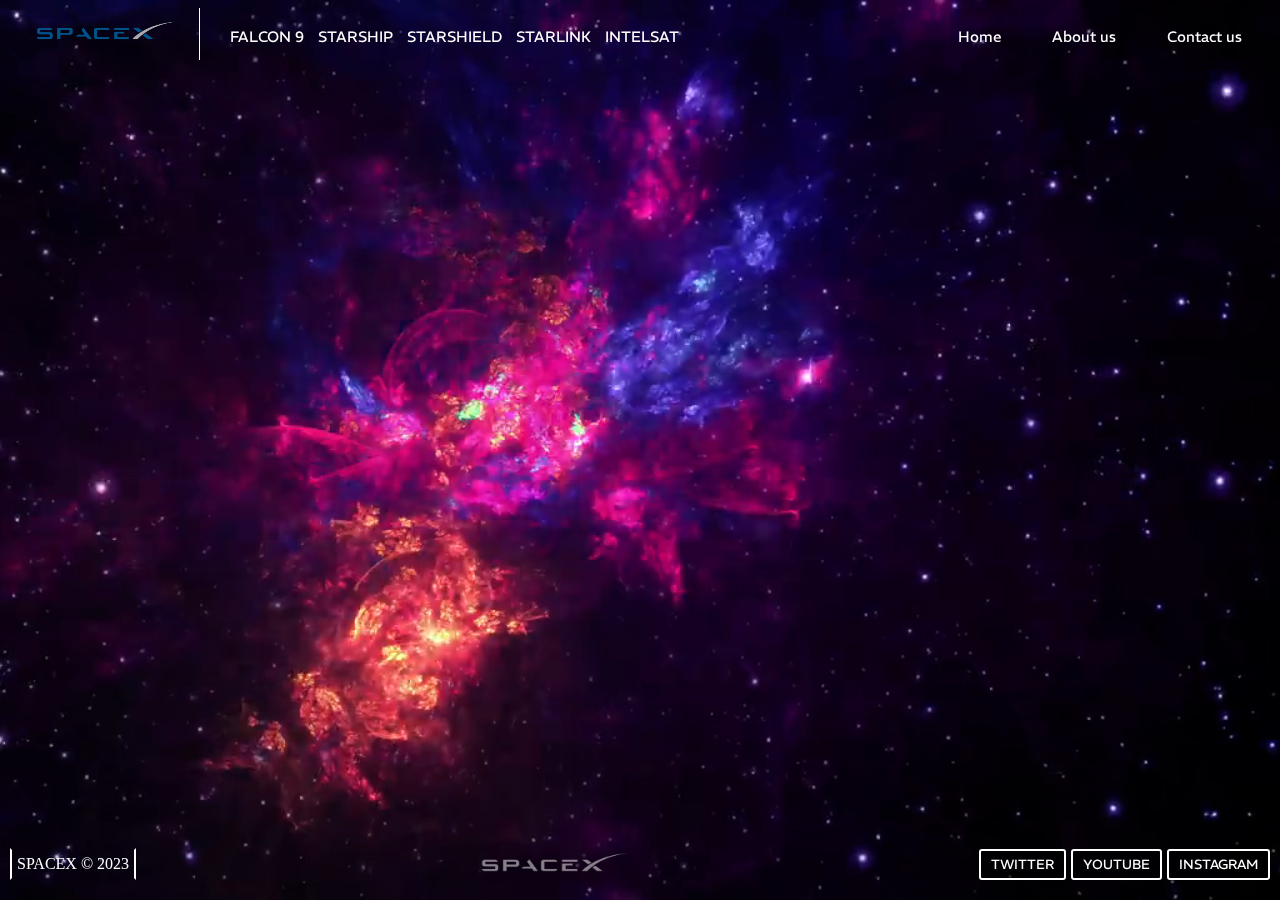
<file: index.html>
<!DOCTYPE html>
<html lang="en">

<head>
    <meta charset="UTF-8">
    <meta name="viewport" content="width=device-width, initial-scale=1.0">
    <title>Landing Page</title>
    <link rel="stylesheet" href="style.css">
    <link rel="icon" href="my-logo.jpg">
</head>

<body>
    <div class="container">
        <video autoplay loop muted plays-inline class="back-video">
            <source src="back-vid.mp4">
        </video>
        
        <nav>
            <div class="left-nav">
                <div class="nav-logo">
                    <img src="space-x-logo.png">
                </div>
                <div class="nav-links">
                    <a href="#">falcon 9</a>
                    <a href="#">starship</a>
                    <a href="#">starshield</a>
                    <a href="#">starlink</a>
                    <a href="#">intelsat</a>
                </div>
            </div>
            <div class="right-nav">
                <div class="nav-buttons">
                    <a href="index.html"><button>Home</button></a>
                    <a href="about.html"><button>About us</button></a>
                    <a href="contact.html"><button>Contact us</button></a>
                </div>
            </div>
        </nav>

        <main>
            <div class="headings">
                <div class="content">
                    <h1 id="first-line">WELCOME TO</h1>
                </div>
                <div class="content">
                    <h1 id="second-line">SPACE-X</h1>
                </div>
            </div>
            <div class="main-description">
                <p>“You want to wake up in the morning and think the future is going to be great - and that's what being a spacefaring civilization is all about. It's about believing in the future and thinking that the future will be better than the past. And I can't think of anything more exciting than going out there and being among the stars.” <strong>-Elon Musk</strong></p>
            </div>
        </main>

        <footer>
            <div class="left-foot">
                <p>SPACEX &copy; 2023</p>
            </div>
            <div class="center-foot">
                <img src="spacex-logo.png">
            </div>
            <div class="right-foot">
                <button>Twitter</button>
                <button>Youtube</button>
                <button>Instagram</button>
            </div>
        </footer>
    </div>
</body>

</html>
</file>
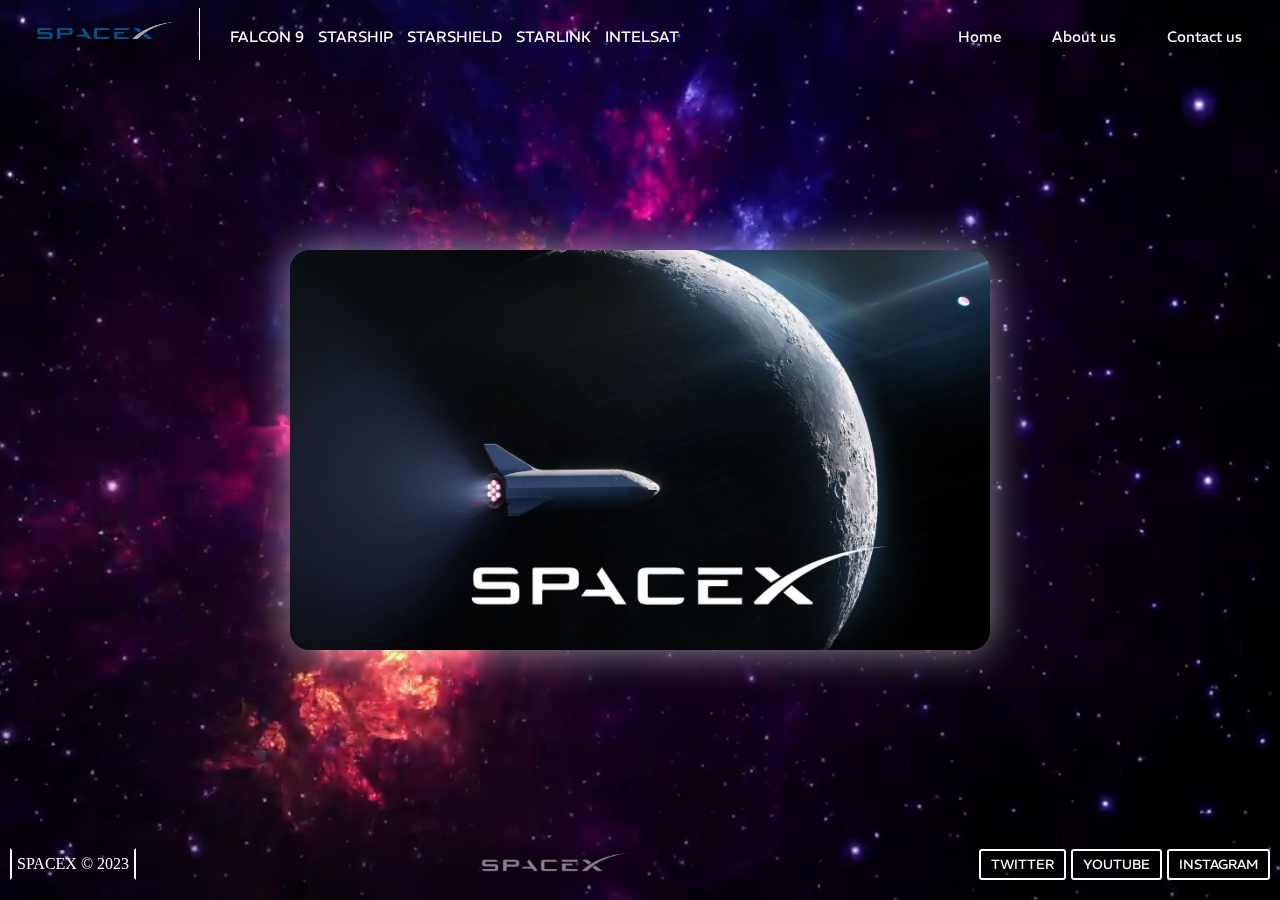
<file: about.html>
<!DOCTYPE html>
<html lang="en">
<head>
    <meta charset="UTF-8">
    <meta name="viewport" content="width=device-width, initial-scale=1.0">
    <title>About us</title>
    <link rel="stylesheet" href="about.css">
    <link rel="icon" href="my-logo.jpg">
</head>
<body>
    <div class="container">
        <video autoplay loop muted plays-inline class="back-video">
            <source src="back-vid.mp4">
        </video>

        <nav>
            <div class="left-nav">
                <div class="nav-logo">
                    <img src="space-x-logo.png">
                </div>
                <div class="nav-links">
                    <a href="#">falcon 9</a>
                    <a href="#">starship</a>
                    <a href="#">starshield</a>
                    <a href="#">starlink</a>
                    <a href="#">intelsat</a>
                </div>
            </div>
            <div class="right-nav">
                <div class="nav-buttons">
                    <a href="index.html"><button>Home</button></a>
                    <a href="about.html"><button>About us</button></a>
                    <a href="contact.html"><button>Contact us</button></a>
                </div>
            </div>
        </nav>

        <main>
            <div class="main">
                <div class="card">
                    <div class="front-side">
                        <img src="card-pic.jpg">
                    </div>
                    <div class="back-side">
                        <h1>SPACEX</h1>
                        <p>SpaceX, established by Elon Musk in 2002, is a pioneering private aerospace company with a mission to reduce space transportation costs and make life multi-planetary. It has successfully developed the Falcon series of rockets, renowned for their reusability, which has drastically cut down launch expenses. Notably, SpaceX achieved historic milestones like the first privately-funded spacecraft to reach orbit, the first privately-funded spacecraft to dock with the International Space Station (ISS), and the launch of the Falcon Heavy, the most powerful operational rocket globally. The company continues to innovate, aiming for interplanetary travel with the Starship spacecraft and deploying the Starlink satellite constellation to provide global internet coverage.</p>
                    </div>
                </div>
            </div>
        </main>

        <footer>
            <div class="left-foot">
                <p>SPACEX &copy; 2023</p>
            </div>
            <div class="center-foot">
                <img src="spacex-logo.png">
            </div>
            <div class="right-foot">
                <button>Twitter</button>
                <button>Youtube</button>
                <button>Instagram</button>
            </div>
        </footer>
    </div>
</body>
</html>
</file>
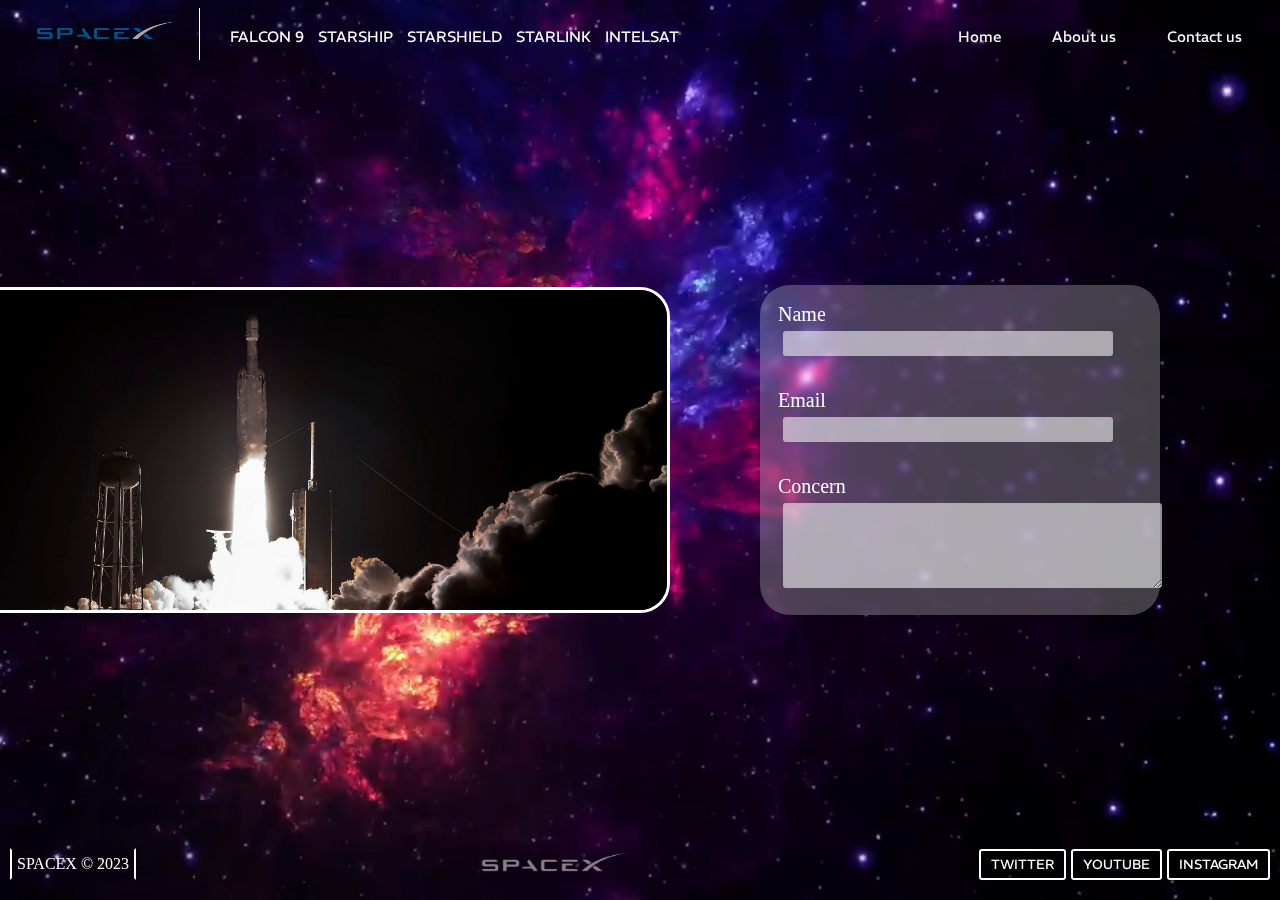
<file: contact.html>
<!DOCTYPE html>
<html lang="en">
<head>
    <meta charset="UTF-8">
    <meta name="viewport" content="width=device-width, initial-scale=1.0">
    <title>Contact us</title>
    <link rel="stylesheet" href="contact.css">
    <link rel="icon" href="my-logo.jpg">
</head>
<body>
    <div class="container">
        <video autoplay loop muted plays-inline class="back-video">
            <source src="back-vid.mp4">
        </video>

        <nav>
            <div class="left-nav">
                <div class="nav-logo">
                    <img src="space-x-logo.png">
                </div>
                <div class="nav-links">
                    <a href="#">falcon 9</a>
                    <a href="#">starship</a>
                    <a href="#">starshield</a>
                    <a href="#">starlink</a>
                    <a href="#">intelsat</a>
                </div>
            </div>
            <div class="right-nav">
                <div class="nav-buttons">
                    <a href="index.html"><button>Home</button></a>
                    <a href="about.html"><button>About us</button></a>
                    <a href="contact.html"><button>Contact us</button></a>
                </div>
            </div>
        </nav>

        <main>
            <div class="main">
                <div class="left-side">
                    <img src="contact-img.jpg">
                </div>
                <div class="right-side">
                    <div class="form">
                        <div class="item1">
                            <label for="name">Name</label><br>
                            <input type="text" id="name" name="name"><br>
                        </div>
                        <div class="item2">
                            <label for="email" id="label2">Email</label><br>
                            <input type="email" id="email" name="email"><br>
                        </div>
                        <div class="item3">
                            <label for="concern">Concern</label><br>
                            <textarea rows="5" cols="44" id="concern" name="concern"></textarea>
                        </div>
                    </div>
                </div>
            </div>
        </main>

        <footer>
            <div class="left-foot">
                <p>SPACEX &copy; 2023</p>
            </div>
            <div class="center-foot">
                <img src="spacex-logo.png">
            </div>
            <div class="right-foot">
                <button>Twitter</button>
                <button>Youtube</button>
                <button>Instagram</button>
            </div>
        </footer>
    </div>
</body>
</html>
</file>
<file: style.css>
@import url('https://fonts.googleapis.com/css2?family=Kalam:wght@700&family=REM&display=swap');

* {
    margin: 0;
    padding: 0;
    box-sizing: border-box;
}

body {
    overflow: hidden;
}

.container {
    width: 100%;
    height: 100vh;
    background: transparent;
}

.back-video {
    position: absolute;
    right: 0;
    z-index: -1;
}

@media (min-aspect-ratio: 16/9){
    .back-video{
        width: 100%;
        height: auto;
    }
}

@media (max-aspect-ratio: 16/9){
    .back-video{
        width: auto;
        height: 100vh;
    }
}

nav {
    height: 8vh;
    width: 100vw;
    /* background-color: lightskyblue; */
    background: transparent;
    display: flex;
    align-items: center;
    justify-content: space-between;
}

nav .left-nav {
    height: 100%;
    display: flex;
    align-items: center;
}

.left-nav .nav-links {
    margin-left: 30px;
}

.nav-links a {
    color: #FFFFFF;
    text-decoration: none;
    text-transform: uppercase;
    margin-right: 10px;
    font-family: 'REM', sans-serif;
    font-size: 15px;
    cursor: pointer;
    border-bottom: 2px solid transparent;
    transition: border-bottom 0.5s;
}

.nav-links a:hover {
    border-bottom: 2px solid #FFFFFF;
}

.nav-logo img {
    width: 200px;
    border-right: 1px solid #FFFFFF;
    padding-right: 10px;
}

.nav-logo img:hover {
    filter: drop-shadow(0px 0px 10px #ff9100);
    cursor: pointer;
}

.nav-buttons {
    margin-right: 20px;
    display: flex;
    gap: 15px;
}

.nav-buttons button {
    outline: 0;
    border: 3px solid #ffffff00;
    color: #FFFFFF;
    background: transparent;
    padding: 8px 15px;
    border-radius: 30px;
    font-size: 15px;
    cursor: grab;
    transition: 0.6s;
    font-family: 'REM', sans-serif;
}

.nav-buttons button:hover {
    border: 3px solid #FFFFFF;
}

.nav-buttons button:active {
    cursor: grabbing;
}

main {
    height: 84vh;
    width: 100vw;
    /* background-color: #000000; */
    background: transparent;
    display: flex;
    align-items: center;
    justify-content: space-between;
}

main .main-description {
    background-color: rgba(255, 255, 255, 0.123);
    height: 140px;
    width: 300px;
    padding: 10px;
    border-top-left-radius: 30px;
    border-bottom-left-radius: 30px;
    display: flex;
    align-items: center;
    transform: translateX(100%);
    animation-name: show;
    animation-duration: 1s;
    animation-delay: 1s;
    animation-fill-mode: forwards;
    animation-timing-function: cubic-bezier(0.68, -0.55, 0.27, 1.55);
    transition: 0.5s;
}

main .main-description:hover {
    background-color: rgba(255, 255, 255, 0.308);
}

@keyframes show {
    from {
        transform: translateX(100%);
    }
    to {
        transform: translateX(0%);
    }
}

main .main-description p {
    font-size: 12px;
    color: #FFFFFF;
}

main .headings {
    font-size: 4rem;
    margin-left: 10px;
    color: #FFFFFF;
}

.headings .content {
    /* border: 1px solid red; */
    overflow: hidden;
}

.headings .content h1 {
    transform: translateY(-100%);
    animation-name: popup;
    animation-duration: 1.5s;
    animation-delay: 1s;
    animation-fill-mode: forwards;
    animation-timing-function: cubic-bezier(0.68, -0.55, 0.27, 1.55);
}

@keyframes popup {
    from {
        transform: translateY(-100%);
    }
    to {
        transform: translateY(0%);
    }
}

.content #first-line {
    font-family: 'REM', sans-serif;
}

.content #second-line {
    font-family: 'Kalam', cursive;
    text-indent: 500px;
}

footer {
    height: 8vh;
    width: 100vw;
    /* background-color: lightgreen; */
    background: transparent;
    display: flex;
    justify-content: space-between;
    align-items: center;
}

footer .left-foot {
    margin-left: 10px;
}

.left-foot p {
    border-left: 2px solid #FFFFFF;
    border-right: 2px solid #FFFFFF;
    border-top: 2px solid transparent;
    border-bottom: 2px solid transparent;
    padding: 5px;
    color: #FFFFFF;
    transition: 0.6s;
    cursor: pointer;
}

.left-foot p:hover {
    border: 2px solid #FFFFFF;
    border-radius: 10px;
}

.center-foot img {
    width: 150px;
    opacity: 0.5;
}

.center-foot img:hover {
    opacity: 1;
}

footer .right-foot {
    margin-right: 10px;
    display: flex;
    align-items: center;
}

.right-foot button {
    border: 2px solid #FFFFFF;
    background: transparent;
    color: #FFFFFF;
    text-transform: uppercase;
    padding: 5px 10px;
    margin-left: 5px;
    cursor: pointer;
    font-family: 'REM', sans-serif;
    transition: 0.6s;
    border-radius: 3px;
}

.right-foot button:hover {
    background-color: #FFFFFF;
    color: #000000;
}
</file>
<file: about.css>
@import url('https://fonts.googleapis.com/css2?family=Kalam:wght@700&family=REM&display=swap');

* {
    margin: 0;
    padding: 0;
    box-sizing: border-box;
}

body {
    overflow: hidden;
}

.container {
    width: 100%;
    height: 100vh;
    background: transparent;
}

.back-video {
    position: absolute;
    right: 0;
    z-index: -1;
}

@media (min-aspect-ratio: 16/9){
    .back-video{
        width: 100%;
        height: auto;
    }
}

@media (max-aspect-ratio: 16/9){
    .back-video{
        width: auto;
        height: 100vh;
    }
}

nav {
    height: 8vh;
    width: 100vw;
    /* background-color: lightskyblue; */
    background: transparent;
    display: flex;
    align-items: center;
    justify-content: space-between;
}

nav .left-nav {
    height: 100%;
    display: flex;
    align-items: center;
}

.left-nav .nav-links {
    margin-left: 30px;
}

.nav-links a {
    color: #FFFFFF;
    text-decoration: none;
    text-transform: uppercase;
    margin-right: 10px;
    font-family: 'REM', sans-serif;
    font-size: 15px;
    cursor: pointer;
    border-bottom: 2px solid transparent;
    transition: border-bottom 0.5s;
}

.nav-links a:hover {
    border-bottom: 2px solid #FFFFFF;
}

.nav-logo img {
    width: 200px;
    border-right: 1px solid #FFFFFF;
    padding-right: 10px;
}

.nav-logo img:hover {
    filter: drop-shadow(0px 0px 10px #ff9100);
    cursor: pointer;
}

.nav-buttons {
    margin-right: 20px;
    display: flex;
    gap: 15px;
}

.nav-buttons button {
    outline: 0;
    border: 3px solid #ffffff00;
    color: #FFFFFF;
    background: transparent;
    padding: 8px 15px;
    border-radius: 30px;
    font-size: 15px;
    cursor: grab;
    transition: 0.6s;
    font-family: 'REM', sans-serif;
}

.nav-buttons button:hover {
    border: 3px solid #FFFFFF;
}

.nav-buttons button:active {
    cursor: grabbing;
}

main {
    height: 84vh;
    width: 100vw;
    /* background-color: #000000; */
    background: transparent;
    display: flex;
    align-items: center;
    justify-content: center;
}

.main {
    width: 700px;
    height: 400px;
    perspective: 700px;
}

.main:hover > .card {
    cursor: grab;
    transform: rotateX(-180deg);
}

.card {
    height: 100%;
    width: 100%;
    position: relative;
    transition: 1s;
    transform-style: preserve-3d;
}

.front-side, .back-side {
    height: 100%;
    width: 100%;
    border-radius: 20px;
    box-shadow: 0px 0px 40px #ffffff8c;
    position: absolute;
    backface-visibility: hidden;
}

.front-side img {
    height: 100%;
    width: 100%;
    border-radius: 20px;
}

.back-side {
    display: flex;
    flex-direction: column;
    justify-content: center;
    align-items: center;
    padding: 20px;
    background-image: linear-gradient(215deg, #52004c, #040052, #000000);
    transform: rotateX(-180deg);
    gap: 40px;
    text-align: center;
    color: #FFFFFF;
    font-family: 'REM', sans-serif;
}

footer {
    height: 8vh;
    width: 100vw;
    /* background-color: lightgreen; */
    background: transparent;
    display: flex;
    justify-content: space-between;
    align-items: center;
}

footer .left-foot {
    margin-left: 10px;
}

.left-foot p {
    border-left: 2px solid #FFFFFF;
    border-right: 2px solid #FFFFFF;
    border-top: 2px solid transparent;
    border-bottom: 2px solid transparent;
    padding: 5px;
    color: #FFFFFF;
    transition: 0.6s;
    cursor: pointer;
}

.left-foot p:hover {
    border: 2px solid #FFFFFF;
    border-radius: 10px;
}

.center-foot img {
    width: 150px;
    opacity: 0.5;
}

.center-foot img:hover {
    opacity: 1;
}

footer .right-foot {
    margin-right: 10px;
    display: flex;
    align-items: center;
}

.right-foot button {
    border: 2px solid #FFFFFF;
    background: transparent;
    color: #FFFFFF;
    text-transform: uppercase;
    padding: 5px 10px;
    margin-left: 5px;
    cursor: pointer;
    font-family: 'REM', sans-serif;
    transition: 0.6s;
    border-radius: 3px;
}

.right-foot button:hover {
    background-color: #FFFFFF;
    color: #000000;
}
</file>
<file: contact.css>
@import url('https://fonts.googleapis.com/css2?family=Kalam:wght@700&family=REM&display=swap');

* {
    margin: 0;
    padding: 0;
    box-sizing: border-box;
}

body {
    overflow: hidden;
}

.container {
    width: 100%;
    height: 100vh;
    background: transparent;
}

.back-video {
    position: absolute;
    right: 0;
    z-index: -1;
}

@media (min-aspect-ratio: 16/9){
    .back-video{
        width: 100%;
        height: auto;
    }
}

@media (max-aspect-ratio: 16/9){
    .back-video{
        width: auto;
        height: 100vh;
    }
}

nav {
    height: 8vh;
    width: 100vw;
    /* background-color: lightskyblue; */
    background: transparent;
    display: flex;
    align-items: center;
    justify-content: space-between;
}

nav .left-nav {
    height: 100%;
    display: flex;
    align-items: center;
}

.left-nav .nav-links {
    margin-left: 30px;
}

.nav-links a {
    color: #FFFFFF;
    text-decoration: none;
    text-transform: uppercase;
    margin-right: 10px;
    font-family: 'REM', sans-serif;
    font-size: 15px;
    cursor: pointer;
    border-bottom: 2px solid transparent;
    transition: border-bottom 0.5s;
}

.nav-links a:hover {
    border-bottom: 2px solid #FFFFFF;
}

.nav-logo img {
    width: 200px;
    border-right: 1px solid #FFFFFF;
    padding-right: 10px;
}

.nav-logo img:hover {
    filter: drop-shadow(0px 0px 10px #ff9100);
    cursor: pointer;
}

.nav-buttons {
    margin-right: 20px;
    display: flex;
    gap: 15px;
}

.nav-buttons button {
    outline: 0;
    border: 3px solid #ffffff00;
    color: #FFFFFF;
    background: transparent;
    padding: 8px 15px;
    border-radius: 30px;
    font-size: 15px;
    cursor: grab;
    transition: 0.6s;
    font-family: 'REM', sans-serif;
}

.nav-buttons button:hover {
    border: 3px solid #FFFFFF;
}

.nav-buttons button:active {
    cursor: grabbing;
}

main {
    height: 84vh;
    width: 100vw;
    /* background-color: #000000; */
    background: transparent;
}

.main {
    width: 100%;
    height: 100%;
    display: flex;
    align-items: center;
    justify-content: space-between;
}

.main .left-side {
    height: 100%;
    width: 50%;
    display: flex;
    justify-content: center;
    align-items: center;
}

.left-side img {
    border-radius: 30px;
    border: 3px solid #FFFFFF;
    width: 700px;
    transition: 0.4s;
}

.left-side img:hover {
    box-shadow: 0px 0px 20px #FFFFFF;
    transform: scale(1.03, 1.03);
}

.main .right-side {
    height: 100%;
    width: 50%;
    /* background-color: green; */
    display: flex;
    justify-content: center;
    align-items: center;
}

.form {
    height: 330px;
    width: 400px;
    background-color: rgba(255, 255, 255, 0.247);
    backdrop-filter: blur(3px);
    padding: 18px;
    border-radius: 30px;
    display: flex;
    flex-direction: column;
    justify-content: space-between;
}

.form label {
    font-size: 20px;
    color: #FFFFFF;
}

.form input {
    margin: 5px;
    border: 0;
    outline: 0;
    background-color: #ffffff8f;
    height: 25px;
    padding: 5px;
    width: 330px;
    border-radius: 3px;
}
.form textarea {
    margin: 5px;
    border: 0;
    outline: 0;
    background-color: #ffffff8f;
    padding: 5px;
    border-radius: 3px;
}

footer {
    height: 8vh;
    width: 100vw;
    /* background-color: lightgreen; */
    background: transparent;
    display: flex;
    justify-content: space-between;
    align-items: center;
}

footer .left-foot {
    margin-left: 10px;
}

.left-foot p {
    border-left: 2px solid #FFFFFF;
    border-right: 2px solid #FFFFFF;
    border-top: 2px solid transparent;
    border-bottom: 2px solid transparent;
    padding: 5px;
    color: #FFFFFF;
    transition: 0.6s;
    cursor: pointer;
}

.left-foot p:hover {
    border: 2px solid #FFFFFF;
    border-radius: 10px;
}

.center-foot img {
    width: 150px;
    opacity: 0.5;
}

.center-foot img:hover {
    opacity: 1;
}

footer .right-foot {
    margin-right: 10px;
    display: flex;
    align-items: center;
}

.right-foot button {
    border: 2px solid #FFFFFF;
    background: transparent;
    color: #FFFFFF;
    text-transform: uppercase;
    padding: 5px 10px;
    margin-left: 5px;
    cursor: pointer;
    font-family: 'REM', sans-serif;
    transition: 0.6s;
    border-radius: 3px;
}

.right-foot button:hover {
    background-color: #FFFFFF;
    color: #000000;
}
</file>
